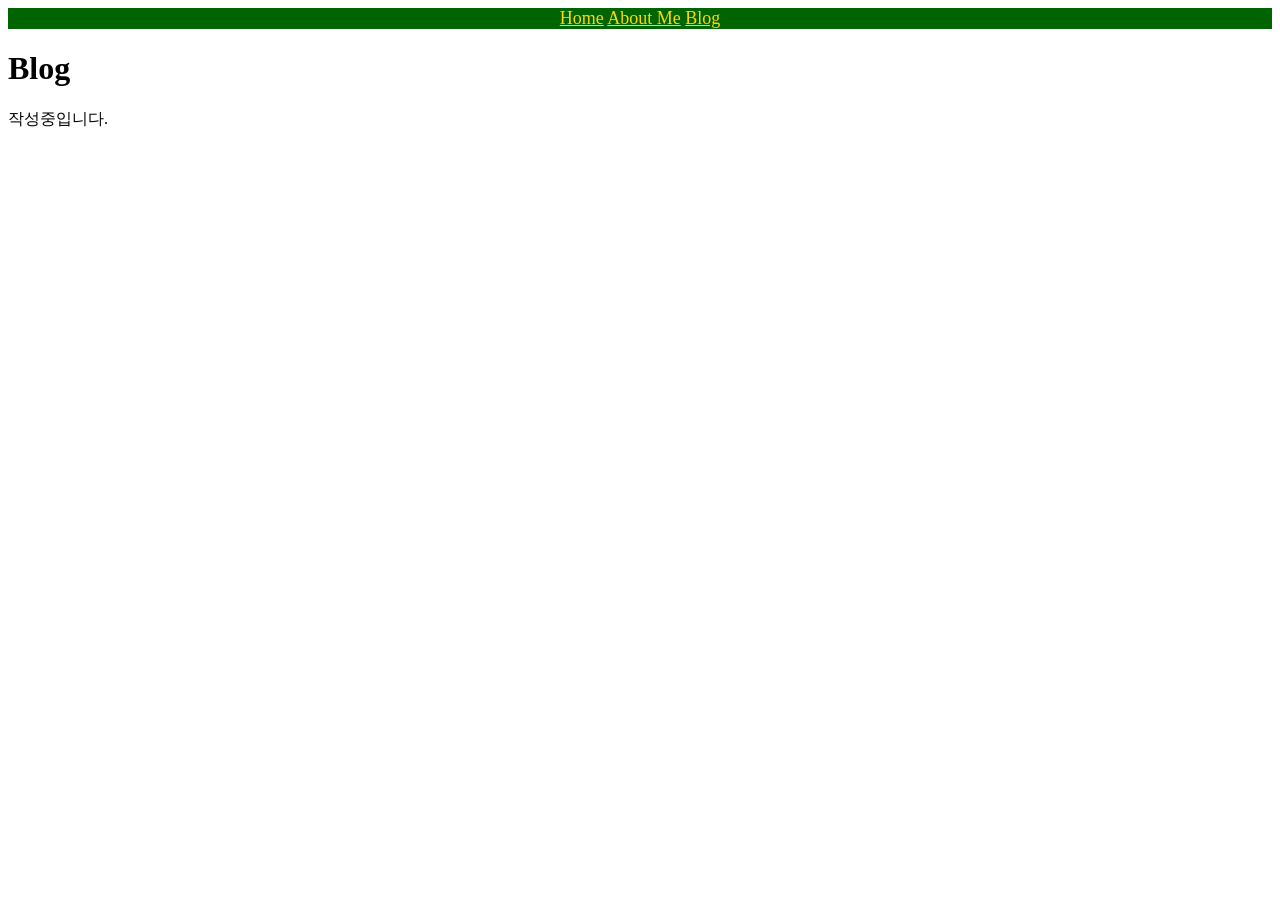
<file: blog_list.html>
<!DOCTYPE html>
<html>
    <head>
        <title>Blog</title>
        <link href="./practice.css" rel="stylesheet" type="text/css">
    </head>
    <body>
        <nav>
            <a href="./index.html">Home</a>
            <a href="./about_me.html">About Me</a>
            <a href="./blog_list.html">Blog</a>
        </nav>

        <h1>Blog</h1>
        <p>작성중입니다.</p>
        
    </body>
</html>
</file>
<file: practice.css>
nav {background-color: darkgreen; font-size: large; text-align: center;}
nav a {color: gold;}
</file>
